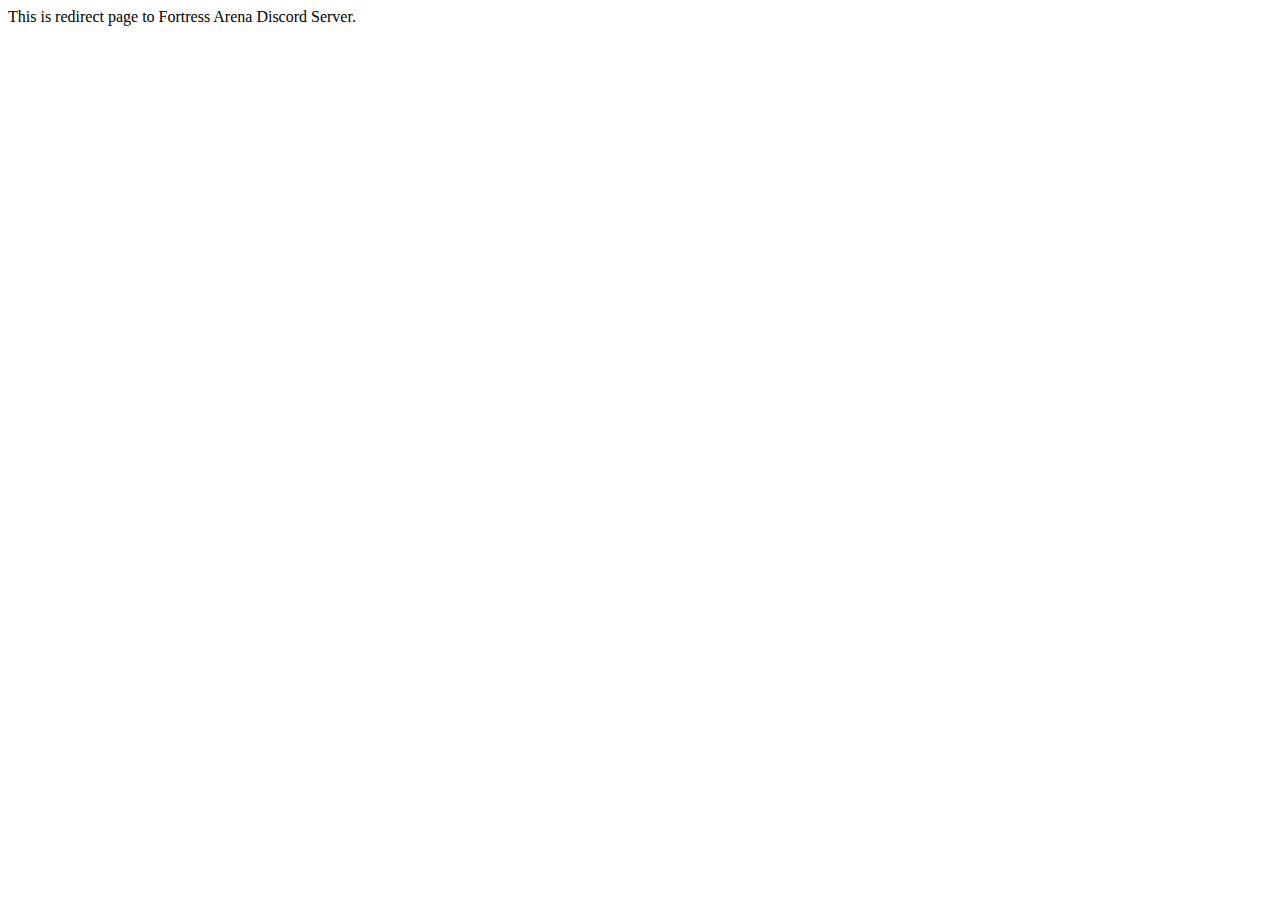
<file: gdc2023.html>
<html>
        <head>
            <meta http-equiv="refresh" content="2; url=https://discord.gg/5c53XByJ" />
        </head>
        <body>
            This is redirect page to Fortress Arena Discord Server.
        </body>
</html>
</file>
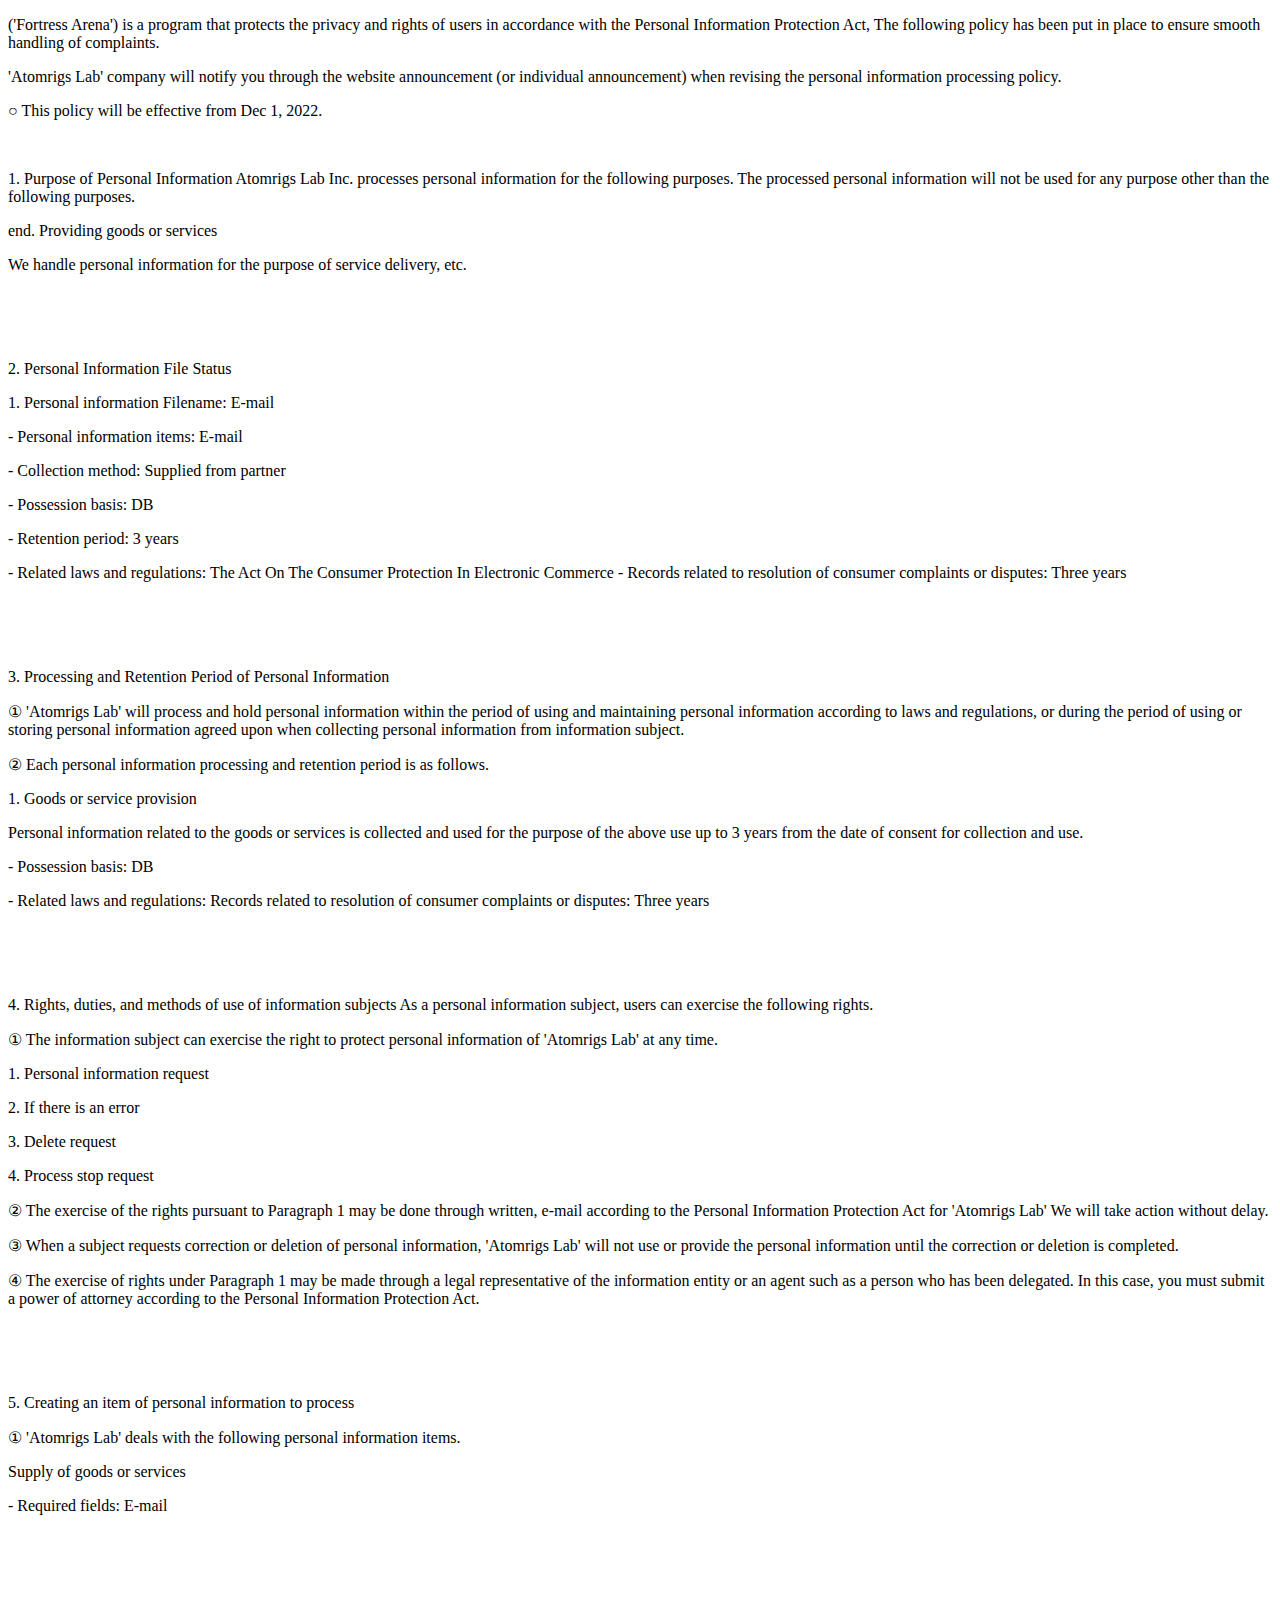
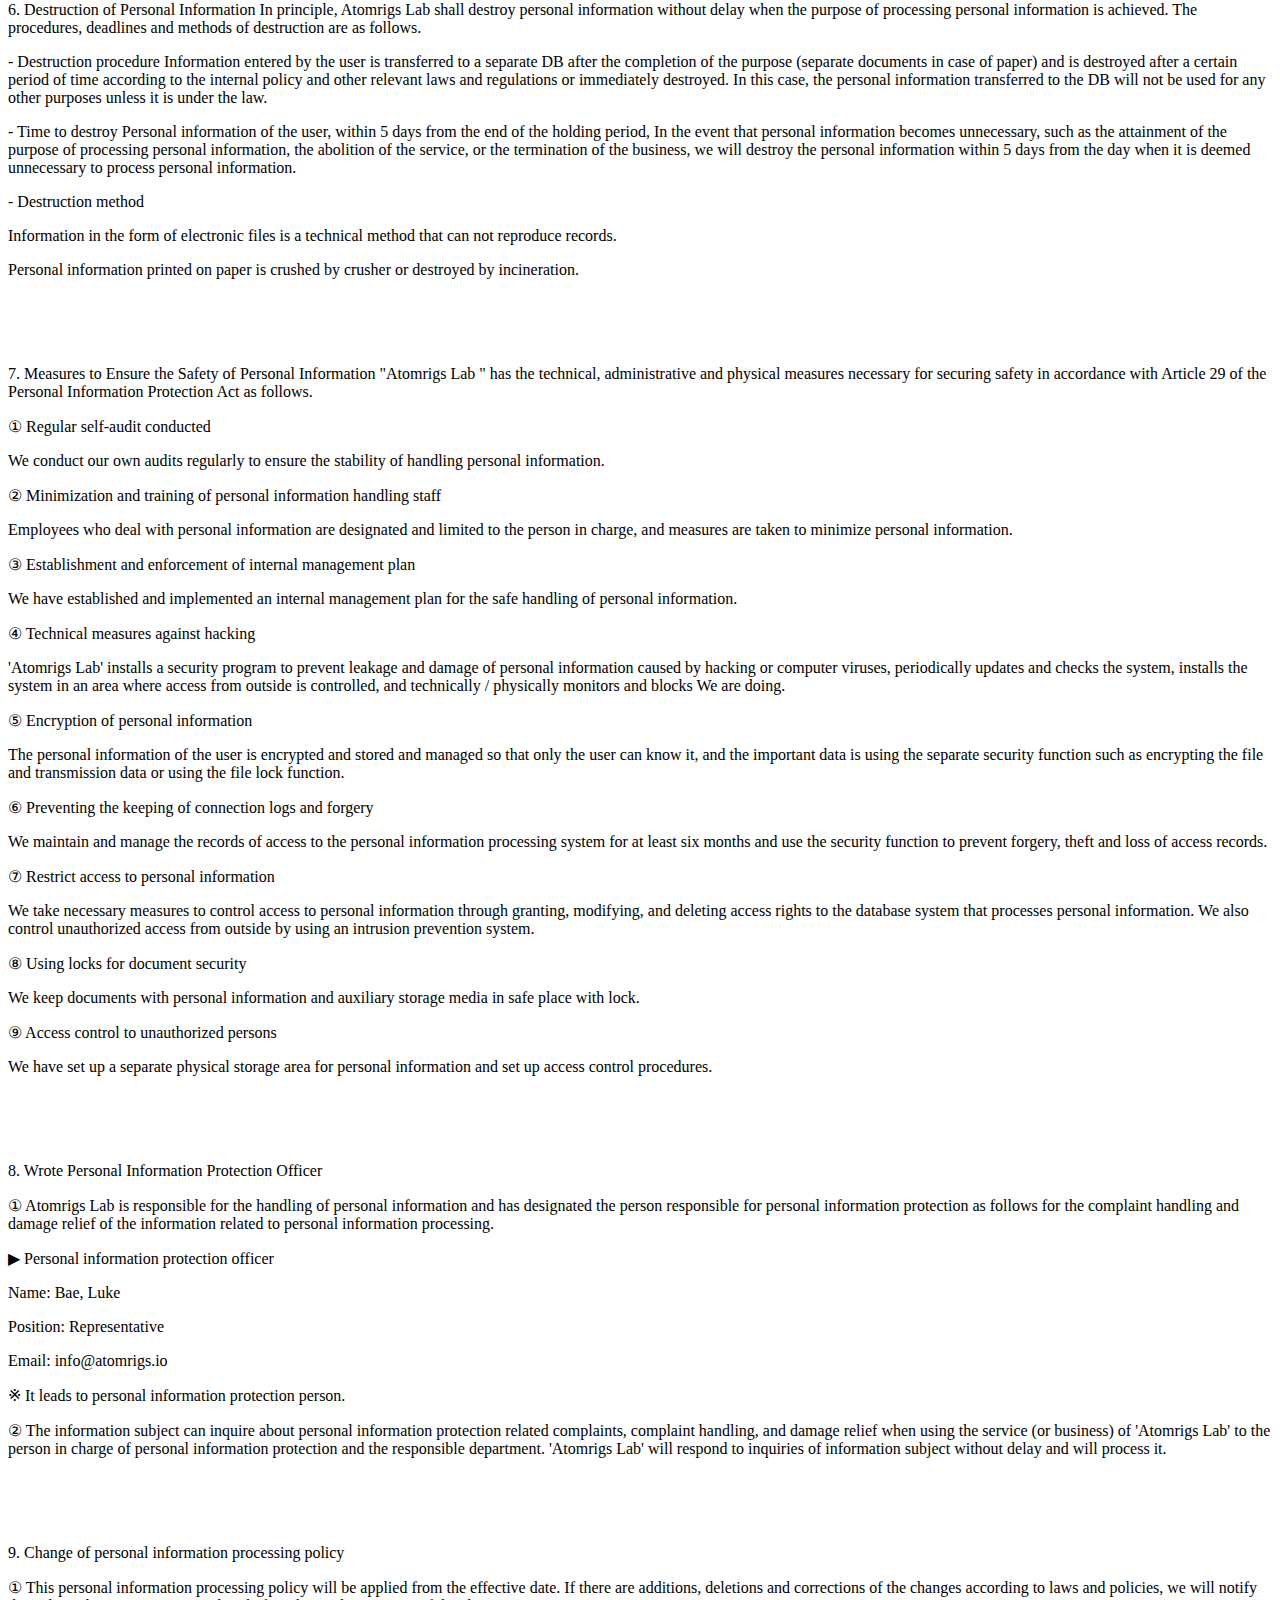
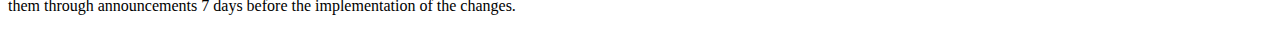
<file: Privacy.html>
<!DOCTYPE html>
<html lang="en">
<head>
    <meta charset="UTF-8">
    <meta http-equiv="X-UA-Compatible" content="IE=edge">
    <meta name="viewport" content="width=device-width, initial-scale=1.0">
    <title>Document</title>
</head>
<body>

        

<p>('Fortress Arena') is a program that protects the privacy and rights of users in accordance with the Personal Information Protection Act, The following policy has been put in place to ensure smooth handling of complaints. </p>
<p>'Atomrigs Lab' company will notify you through the website announcement (or individual announcement) when revising the personal information processing policy.</p>
<p>○ This policy will be effective from Dec 1, 2022.</p>
<br>
<p>1. Purpose of Personal Information Atomrigs Lab Inc. processes personal information for the following purposes. The processed personal information will not be used for any purpose other than the following purposes.</p>
<p>end. Providing goods or services</p>
<p>We handle personal information for the purpose of service delivery, etc.</p>
<br>
<br>
<br>
<p>2. Personal Information File Status</p>
<p> 1. Personal information Filename: E-mail</p>
<p> - Personal information items: E-mail</p>
<p> - Collection method: Supplied from partner</p>
<p> - Possession basis: DB </p>
<p> - Retention period: 3 years</p>
<p> - Related laws and regulations: The Act On The Consumer Protection In Electronic Commerce - Records related to resolution of consumer complaints or disputes: Three years</p>
<br>
<br>
<br>
<p>3. Processing and Retention Period of Personal Information </p>
<p>① 'Atomrigs Lab' will process and hold personal information within the period of using and maintaining personal information according to laws and regulations,  or during the period of using or storing personal information agreed upon when collecting personal information from information subject. </p>
<p>② Each personal information processing and retention period is as follows.</p>
<p>1. Goods or service provision</p>
<p> Personal information related to the goods or services is collected and used for the purpose of the above use up to 3 years from the date of consent for collection and use. </p>
<p>- Possession basis: DB </p>
<p>- Related laws and regulations: Records related to resolution of consumer complaints or disputes: Three years</p>
<br>
<br>
<br>
      
<p>4. Rights, duties, and methods of use of information subjects As a personal information subject, users can exercise the following rights.</p>
<p>① The information subject can exercise the right to protect personal information of 'Atomrigs Lab' at any time. </p>
<p>1. Personal information request </p>
<p>2. If there is an error</p>
<p>3. Delete request</p>
<p>4. Process stop request </p>
<p>② The exercise of the rights pursuant to Paragraph 1 may be done through written, e-mail according to the Personal Information Protection Act for 'Atomrigs Lab' We will take action without delay.</p>
<p>③ When a subject requests correction or deletion of personal information, 'Atomrigs Lab' will not use or provide the personal information until the correction or deletion is completed.</p>
<p>④ The exercise of rights under Paragraph 1 may be made through a legal representative of the information entity or an agent such as a person who has been delegated. In this case, you must submit a power of attorney according to the Personal Information Protection Act. </p>
<br>
<br>
<br>

<p> 5. Creating an item of personal information to process</p>
<p>① 'Atomrigs Lab' deals with the following personal information items.</p>
<p>Supply of goods or services</p>
<p>- Required fields: E-mail </p>
<br>
<br>
<br>
<p>6. Destruction of Personal Information In principle, Atomrigs Lab shall destroy personal information without delay when the purpose of processing personal information is achieved. The procedures, deadlines and methods of destruction are as follows. </p>
<p>- Destruction procedure Information entered by the user is transferred to a separate DB after the completion of the purpose (separate documents in case of paper) and is destroyed after a certain period of time according to the internal policy and other relevant laws and regulations or immediately destroyed. In this case, the personal information transferred to the DB will not be used for any other purposes unless it is under the law. </p>
<p>- Time to destroy Personal information of the user, within 5 days from the end of the holding period, In the event that personal information becomes unnecessary, such as the attainment of the purpose of processing personal information, the abolition of the service, or the termination of the business, we will destroy the personal information within 5 days from the day when it is deemed unnecessary to process personal information. </p>
<p></p>
<p>- Destruction method </p>
<p>Information in the form of electronic files is a technical method that can not reproduce records. </p>
<p>Personal information printed on paper is crushed by crusher or destroyed by incineration.</p>
<br>
<br>
<br>
           
<p>7. Measures to Ensure the Safety of Personal Information "Atomrigs Lab " has the technical, administrative and physical measures necessary for securing safety in accordance with Article 29 of the Personal Information Protection Act as follows. </p>
<p>① Regular self-audit conducted </p>
<p>We conduct our own audits regularly to ensure the stability of handling personal information. </p>
<p>② Minimization and training of personal information handling staff</p>
<p>Employees who deal with personal information are designated and limited to the person in charge, and measures are taken to minimize personal information. </p>
<p>③ Establishment and enforcement of internal management plan</p>
<p>We have established and implemented an internal management plan for the safe handling of personal information. </p>
<p>④ Technical measures against hacking </p>
<p>'Atomrigs Lab' installs a security program to prevent leakage and damage of personal information caused by hacking or computer viruses, periodically updates and checks the system, installs the system in an area where access from outside is controlled, and technically / physically monitors and blocks We are doing.</p>
<p>⑤ Encryption of personal information</p>
<p>The personal information of the user is encrypted and stored and managed so that only the user can know it, and the important data is using the separate security function such as encrypting the file and transmission data or using the file lock function. </p>
<p>⑥ Preventing the keeping of connection logs and forgery</p>
<p>We maintain and manage the records of access to the personal information processing system for at least six months and use the security function to prevent forgery, theft and loss of access records.</p>
<p>⑦ Restrict access to personal information </p>
<p>We take necessary measures to control access to personal information through granting, modifying, and deleting access rights to the database system that processes personal information. We also control unauthorized access from outside by using an intrusion prevention system. </p>
<p>⑧ Using locks for document security </p>
<p>We keep documents with personal information and auxiliary storage media in safe place with lock. </p>
<p>⑨ Access control to unauthorized persons</p>
<p>We have set up a separate physical storage area for personal information and set up access control procedures.</p>
<br>
<br>
<br>

<p>8. Wrote Personal Information Protection Officer </p>
<p>① Atomrigs Lab is responsible for the handling of personal information and has designated the person responsible for personal information protection as follows for the complaint handling and damage relief of the information related to personal information processing. </p>
<p>▶ Personal information protection officer </p>
<p>Name: Bae, Luke</p>
<p>Position: Representative</p>
<p>Email: info@atomrigs.io</p>
<p>※ It leads to personal information protection person.</p>
<p>② The information subject can inquire about personal information protection related complaints, complaint handling, and damage relief when using the service (or business) of 'Atomrigs Lab' to the person in charge of personal information protection and the responsible department. 'Atomrigs Lab' will respond to inquiries of information subject without delay and will process it. </p>
<br>
<br>
<br>

<p>9. Change of personal information processing policy</p>
<p>① This personal information processing policy will be applied from the effective date. If there are additions, deletions and corrections of the changes according to laws and policies, we will notify them through announcements 7 days before the implementation of the changes.    </p>




</body>
</html>
</file>
